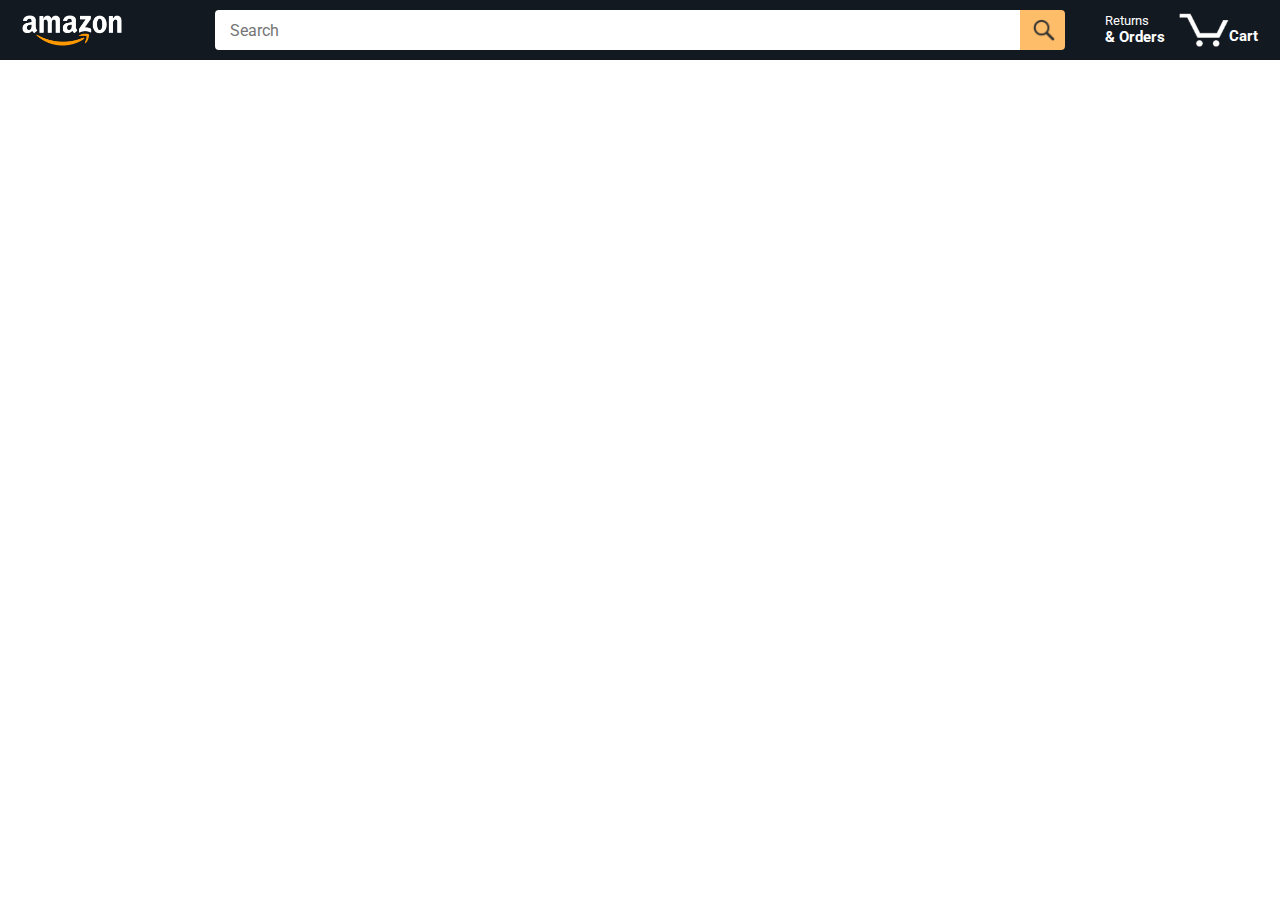
<file: index.html>
<!DOCTYPE html>
<html>
  <head>
    <title>Amazon Project</title>

    <!-- This code is needed for responsive design to work.
      (Responsive design = make the website look good on
      smaller screen sizes like a phone or a tablet). -->
    <meta name="viewport" content="width=device-width, initial-scale=1">

    <!-- Load a font called Roboto from Google Fonts. -->
    <link rel="preconnect" href="https://fonts.googleapis.com">
    <link rel="preconnect" href="https://fonts.gstatic.com" crossorigin>
    <link href="https://fonts.googleapis.com/css2?family=Roboto:wght@400;500;700&display=swap" rel="stylesheet">

    <!-- Here are the CSS files for this page. -->
    <link rel="stylesheet" href="styles/shared/general.css">
    <link rel="stylesheet" href="styles/shared/amazon-header.css">
    <link rel="stylesheet" href="styles/pages/amazon.css">
  </head>
  <body>
    <div class="amazon-header">
      <div class="amazon-header-left-section">
        <a href="amazon.html" class="header-link">
          <img class="amazon-logo"
            src="images/amazon-logo-white.png">
          <img class="amazon-mobile-logo"
            src="images/amazon-mobile-logo-white.png">
        </a>
      </div>

      <div class="amazon-header-middle-section">
        <input class="search-bar js-search-bar" type="text" placeholder="Search">

        <button class="search-button js-search-button">
          <img class="search-icon" src="images/icons/search-icon.png">
        </button>
      </div>

      <div class="amazon-header-right-section">
        <a class="orders-link header-link" href="orders.html">
          <span class="returns-text">Returns</span>
          <span class="orders-text">& Orders</span>
        </a>

        <a class="cart-link header-link" href="checkout.html">
          <img class="cart-icon" src="images/icons/cart-icon.png">
          <div class="cart-quantity js-cart-quantity"></div>
          <div class="cart-text">Cart</div>
        </a>
      </div>
    </div>
    
    <div class="main">
      <div class="products-grid js-products-grid ">
      </div>
    </div>
  
    <script type="module" src="scripts/amazon.js"></script>
  </body>
</html>
</file>
<file: styles/shared/general.css>
body {
  font-family: Roboto, Arial;
  color: rgb(33, 33, 33);
  /* The <body> element has a default margin of 8px
     on all sides. This removes the default margins. */
  margin: 0;
}

/* <p> elements have a default margin on the top
   and bottom. This removes the default margins. */
p {
  margin: 0;
}

button {
  cursor: pointer;
}

select {
  cursor: pointer;
}

input, select, button {
  font-family: Roboto, Arial;
}

.button-primary {
  color: rgb(33, 33, 33);
  background-color: rgb(255, 216, 20);
  border: 1px solid rgb(252, 210, 0);
  border-radius: 8px;
  cursor: pointer;
  box-shadow: 0 2px 5px rgba(213, 217, 217, 0.5);
}

.button-primary:hover {
  background-color: rgb(247, 202, 0);
  border: 1px solid rgb(242, 194, 0);
}

.button-primary:active {
  background: rgb(255, 216, 20);
  border-color: rgb(252, 210, 0);
  box-shadow: none;
}

.button-secondary {
  color: rgb(33, 33, 33);
  background: white;
  border: 1px solid rgb(213, 217, 217);
  border-radius: 8px;
  cursor: pointer;
  box-shadow: 0 2px 5px rgba(213, 217, 217, 0.5);
}

.button-secondary:hover {
  background-color: rgb(247, 250, 250);
}

.button-secondary:active {
  background-color: rgb(237, 253, 255);
  box-shadow: none;
}

/* These styles will limit text to 2 lines. Anything
   beyond 2 lines will be replaced with "..."
   You can find this code by using an A.I. tool or by
   searching in Google.
   https://css-tricks.com/almanac/properties/l/line-clamp/ */
.limit-text-to-2-lines {
  display: -webkit-box;
  -webkit-line-clamp: 2;
  -webkit-box-orient: vertical;
  overflow: hidden;
}

.link-primary {
  color: rgb(1, 124, 182);
  cursor: pointer;
}

.link-primary:hover {
  color: rgb(196, 80, 0);
}

/* Styles for dropdown selectors. */
select {
  color: rgb(33, 33, 33);
  background-color: rgb(240, 240, 240);
  border: 1px solid rgb(213, 217, 217);
  border-radius: 8px;
  padding: 3px 5px;
  font-size: 15px;
  cursor: pointer;
  box-shadow: 0 2px 5px rgba(213, 217, 217, 0.5);
}

select:focus,
input:focus {
  outline: 2px solid rgb(255, 153, 0);
}
</file>
<file: styles/shared/amazon-header.css>
.amazon-header {
  background-color: rgb(19, 25, 33);
  color: white;
  padding-left: 15px;
  padding-right: 15px;

  display: flex;
  align-items: center;
  justify-content: space-between;

  position: fixed;
  top: 0;
  left: 0;
  right: 0;
  height: 60px;
}

.amazon-header-left-section {
  width: 180px;
}

@media (max-width: 800px) {
  .amazon-header-left-section {
    width: unset;
  }
}

.header-link {
  display: inline-block;
  padding: 6px;
  border-radius: 2px;
  cursor: pointer;
  text-decoration: none;
  border: 1px solid rgba(0, 0, 0, 0);
}

.header-link:hover {
  border: 1px solid white;
}

.amazon-logo {
  width: 100px;
  margin-top: 5px;
}

.amazon-mobile-logo {
  display: none;
}

@media (max-width: 575px) {
  .amazon-logo {
    display: none;
  }

  .amazon-mobile-logo {
    display: block;
    height: 35px;
    margin-top: 5px;
  }
}

.amazon-header-middle-section {
  flex: 1;
  max-width: 850px;
  margin-left: 10px;
  margin-right: 10px;
  display: flex;
}

.search-bar {
  flex: 1;
  width: 0;
  font-size: 16px;
  height: 38px;
  padding-left: 15px;
  border: none;
  border-top-left-radius: 4px;
  border-bottom-left-radius: 4px;
  border-top-right-radius: 0;
  border-bottom-right-radius: 0;
}

.search-button {
  background-color: rgb(254, 189, 105);
  border: none;
  width: 45px;
  height: 40px;
  border-top-right-radius: 4px;
  border-bottom-right-radius: 4px;
  flex-shrink: 0;
}

.search-icon {
  height: 22px;
  margin-left: 2px;
  margin-top: 3px;
}

.amazon-header-right-section {
  width: 180px;
  flex-shrink: 0;
  display: flex;
  justify-content: end;
}

.orders-link {
  color: white;
}

.returns-text {
  display: block;
  font-size: 13px;
}

.orders-text {
  display: block;
  font-size: 15px;
  font-weight: 700;
}

.cart-link {
  color: white;
  display: flex;
  align-items: center;
  position: relative;
}

.cart-icon {
  width: 50px;
}

.cart-text {
  margin-top: 12px;
  font-size: 15px;
  font-weight: 700;
}

.cart-quantity {
  color: rgb(240, 136, 4);
  font-size: 16px;
  font-weight: 700;

  position: absolute;
  top: 4px;
  left: 22px;
  
  width: 26px;
  text-align: center;
}
</file>
<file: styles/pages/amazon.css>
.main {
  margin-top: 60px;
}

.products-grid {
  display: grid;

  /* - In CSS Grid, 1fr means a column will take up the
       remaining space in the grid.
     - If we write 1fr 1fr ... 1fr; 8 times, this will
       divide the grid into 8 columns, each taking up an
       equal amount of the space.
     - repeat(8, 1fr); is a shortcut for repeating "1fr"
       8 times (instead of typing out "1fr" 8 times).
       repeat(...) is a special property that works with
       display: grid; */
  grid-template-columns: repeat(8, 1fr);
}

/* @media is used to create responsive design (making the
   website look good on any screen size). This @media
   means when the screen width is 2000px or less, we
   will divide the grid into 7 columns instead of 8. */
@media (max-width: 2000px) {
  .products-grid {
    grid-template-columns: repeat(7, 1fr);
  }
}

/* This @media means when the screen width is 1600px or
   less, we will divide the grid into 6 columns. */
@media (max-width: 1600px) {
  .products-grid {
    grid-template-columns: repeat(6, 1fr);
  }
}

@media (max-width: 1300px) {
  .products-grid {
    grid-template-columns: repeat(5, 1fr);
  }
}

@media (max-width: 1000px) {
  .products-grid {
    grid-template-columns: repeat(4, 1fr);
  }
}

@media (max-width: 800px) {
  .products-grid {
    grid-template-columns: repeat(3, 1fr);
  }
}

@media (max-width: 575px) {
  .products-grid {
    grid-template-columns: repeat(2, 1fr);
  }
}

@media (max-width: 450px) {
  .products-grid {
    grid-template-columns: 1fr;
  }
}

.product-container {
  padding-top: 40px;
  padding-bottom: 25px;
  padding-left: 25px;
  padding-right: 25px;

  border-right: 1px solid rgb(231, 231, 231);
  border-bottom: 1px solid rgb(231, 231, 231);

  display: flex;
  flex-direction: column;
}

.product-image-container {
  display: flex;
  justify-content: center;
  align-items: center;

  height: 180px;
  margin-bottom: 20px;
}

.product-image {
  /* Images will overflow their container by default. To
    prevent this, we set max-width and max-height to 100%
    so they stay inside their container. */
  max-width: 100%;
  max-height: 100%;
}

.product-name {
  height: 40px;
  margin-bottom: 5px;
}

.product-rating-container {
  display: flex;
  align-items: center;
  margin-bottom: 10px;
}

.product-rating-stars {
  width: 100px;
  margin-right: 6px;
}

.product-rating-count {
  color: rgb(1, 124, 182);
  cursor: pointer;
  margin-top: 3px;
}

.product-price {
  font-weight: 700;
  margin-bottom: 10px;
}

.product-quantity-container {
  margin-bottom: 17px;
}

.product-spacer {
  flex: 1;
}

.added-to-cart {
  color: rgb(6, 125, 98);
  font-size: 16px;

  display: flex;
  align-items: center;
  margin-bottom: 8px;

  /* At first, the "Added to cart" message will
     be invisible. Use JavaScript to change the
     opacity and make it visible. */
  opacity: 0;
}

.added-to-cart img {
  height: 20px;
  margin-right: 5px;
}

.add-to-cart-button {
  width: 100%;
  padding: 8px;
  border-radius: 50px;
}

.added-to-cart-visible {
  opacity: 1;
}
</file>
